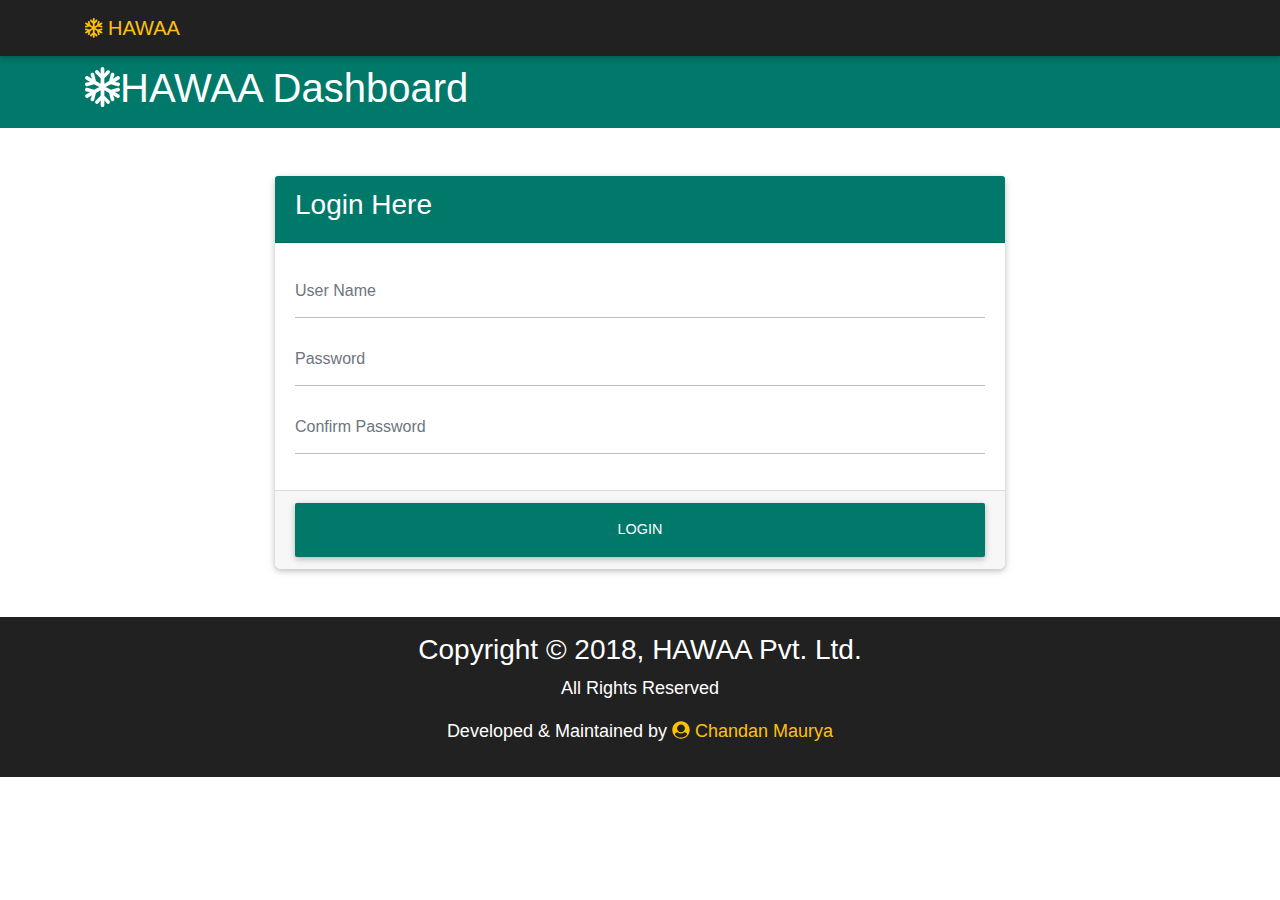
<file: login.html>
<!doctype html>
<html lang="en">
<head>
    <meta charset="UTF-8">
    <meta name="viewport" content="width=device-width, initial-scale=1.0">
    <meta http-equiv="X-UA-Compatible" content="ie=edge">
    <link rel="stylesheet" href="bootstrap/css/fontawesome-all.css">
    <link rel="stylesheet" href="bootstrap/css/bootstrap.min.css">
    <link rel="stylesheet" href="bootstrap/css/mdb.css">
    <link rel="stylesheet" href="styles.css">
    <title>HAWAA Pvt. Ltd.</title>
</head>
<body>

<!-- Main Navigation -->
<nav class="navbar navbar-dark bg-dark navbar-expand-sm">
    <div class="container">
        <a href="index.html" class="navbar-brand text-warning">
            <i class="fa fa-snowflake fa-spin"></i> HAWAA
        </a>
        <button class="navbar-toggler" data-toggle="collapse" data-target="#uiNavbar">
            <span class="navbar-toggler-icon"></span>
        </button>
        <div class="collapse navbar-collapse" id="uiNavbar">

        </div>
    </div>
</nav>

<!-- UIBRAINS Section -->
<section class="bg-teal text-white p-2 animated slideInLeft">
    <div class="container">
        <div class="row">
            <div class="col">
                <h1><i class="fa fa-snowflake"></i>HAWAA Dashboard</h1>
            </div>
        </div>
    </div>
</section>

<!-- Login Section -->
<section class="p-5 animated flip">
    <div class="container">
        <div class="row">
            <div class="col-md-2">
                <!-- Empty -->
            </div>
            <div class="col-md-8">
                <div class="card">
                    <div class="card-header bg-teal text-white">
                        <h3>Login Here</h3>
                    </div>
                    <form>
                        <div class="card-body">
                            <div class="form-group">
                                <input type="text" class="form-control" placeholder="User Name">
                            </div>
                            <div class="form-group">
                                <input type="password" class="form-control" placeholder="Password">
                            </div>
                            <div class="form-group">
                                <input type="password" class="form-control" placeholder="Confirm Password">
                            </div>
                        </div>
                        <div class="card-footer">
                            <a href="index.html" class="btn btn-teal btn-block btn-lg">Login</a>
                        </div>
                    </form>
                </div>
            </div>
            <div class="col-md-2">
                <!-- Empty -->
            </div>
        </div>
    </div>
</section>

<!-- Main Footer -->
<footer class="bg-dark p-3 text-white text-center">
    <div class="container">
        <div class="row">
            <div class="col">
                <h3>Copyright &copy; 2018, HAWAA Pvt. Ltd.</h3>
                <p>All Rights Reserved</p>
                <p>Developed & Maintained by
                    <a class="text-warning" href="https://github.com/thechandanmaurya" target="_blank">
                        <i class="fa fa-user-circle"></i> Chandan Maurya
                    </a>
                </p>
            </div>
        </div>
    </div>
</footer>



<!-- Optional JavaScript -->
<!-- jQuery first, then Popper.js, then Bootstrap JS -->
<!-- BODY ENDS -->
<script src="bootstrap/js/fontawesome-all.js"></script>
<script src="bootstrap/js/jquery-3.2.1.min.js"></script>
<script src="bootstrap/js/popper.min.js"></script>
<script src="bootstrap/js/bootstrap.min.js"></script>
<script src="bootstrap/js/mdb.min.js"></script>
<script src="https://cdn.ckeditor.com/4.8.0/standard/ckeditor.js"></script>
<script src="angular/angular.js"></script>
<script src="app.js"></script>
<script>
    CKEDITOR.replace( 'editor1' );
</script>
</body>
</html>
</file>
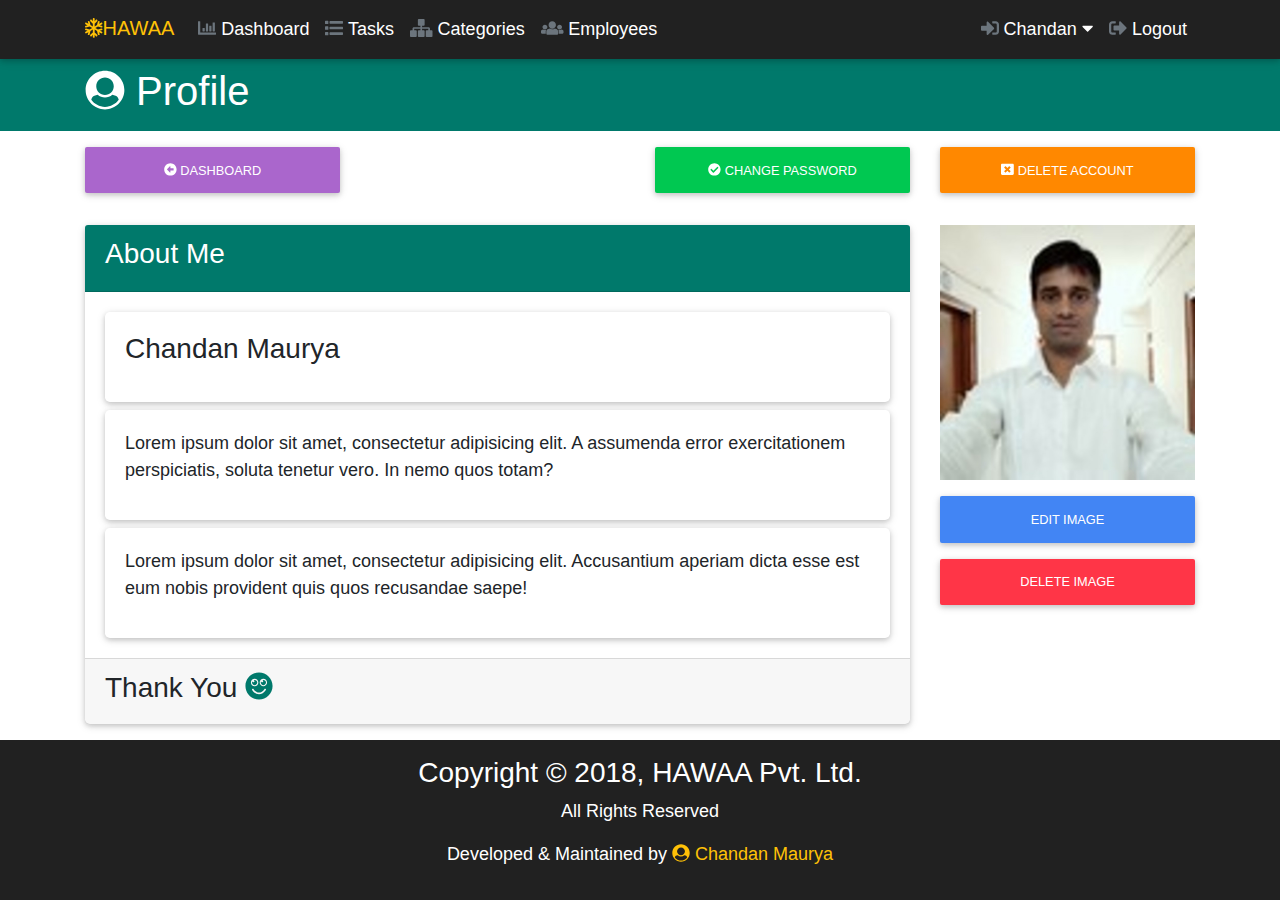
<file: profile.html>
<!doctype html>
<html lang="en">
<head>
    <meta charset="UTF-8">
    <meta name="viewport" content="width=device-width, initial-scale=1.0">
    <meta http-equiv="X-UA-Compatible" content="ie=edge">
    <link rel="stylesheet" href="bootstrap/css/fontawesome-all.css">
    <link rel="stylesheet" href="bootstrap/css/bootstrap.min.css">
    <link rel="stylesheet" href="bootstrap/css/mdb.css">
    <link rel="stylesheet" href="styles.css">
    <title>HAWAA Pvt. Ltd.</title>
</head>
<body>

<!-- Main Navigation -->
<nav class="navbar navbar-dark bg-dark navbar-expand-sm">
    <div class="container">
        <a href="index.html" class="navbar-brand text-warning">
            <i class="fa fa-snowflake fa-spin"></i>HAWAA
        </a>
        <button class="navbar-toggler" data-toggle="collapse" data-target="#uiNavbar">
            <span class="navbar-toggler-icon"></span>
        </button>
        <div class="collapse navbar-collapse" id="uiNavbar">
            <ul class="navbar-nav">
                <li class="nav-item">
                    <a href="index.html" class="nav-link">
                        <i class="fa fa-chart-bar text-muted"></i> Dashboard</a>
                </li>
                <li class="nav-item">
                    <a href="tasks.html" class="nav-link">
                        <i class="fa fa-list text-muted"></i> Tasks</a>
                </li>
                <li class="nav-item">
                    <a href="categories.html" class="nav-link">
                        <i class="fa fa-sitemap  text-muted"></i> Categories</a>
                </li>
                <li class="nav-item">
                    <a href="employees.html" class="nav-link">
                        <i class="fa fa-users text-muted"></i> Employees</a>
                </li>
            </ul>
            <ul class="navbar-nav ml-auto">
                <li class="nav-item dropdown">
                    <a href="#" class="nav-link" data-toggle="dropdown">
                        <i class="fa fa-sign-in-alt text-muted"></i> Chandan <i class="fa fa-caret-down"></i></a>
                    <div class="dropdown-menu">
                        <a href="profile.html" class="dropdown-item">
                            <i class="fa fa-user-circle"></i> Profile</a>
                        <a href="settings.html" class="dropdown-item">
                            <i class="fa fa-cog"></i> Settings</a>
                    </div>
                </li>
                <li class="nav-item">
                    <a href="login.html" class="nav-link">
                        <i class="fa fa-sign-out-alt text-muted"></i> Logout</a>
                </li>
            </ul>
        </div>
    </div>
</nav>

<!-- Profile Section -->
<section class="bg-teal text-white p-2 animated slideInLeft">
    <div class="container">
        <div class="row">
            <div class="col">
                <h1><i class="fa fa-user-circle"></i> Profile</h1>
            </div>
        </div>
    </div>
</section>

<!-- Buttons Section -->
<section class="p-3 animated slideInRight">
    <div class="container">
        <div class="row">
            <div class="col-md-3">
                <a href="index.html" class="btn btn-secondary btn-block"><i class="fa fa-arrow-alt-circle-left"></i> Dashboard</a>
            </div>
            <div class="col-md-3">
                <!-- Empty -->
            </div>
            <div class="col-md-3">
                <a href="#" class="btn btn-success btn-block" data-toggle="modal" data-target="#password-modal">
                    <i class="fa fa-check-circle"></i> Change Password</a>
            </div>
            <div class="col-md-3">
                <a href="#" class="btn btn-warning btn-block"><i class="fa fa-window-close"></i> Delete Account</a>
            </div>
        </div>
    </div>
</section>

<!-- Password Modal -->
<div class="modal animated swing" id="password-modal">
    <div class="modal-dialog modal-lg">
        <div class="modal-content">
            <div class="modal-header bg-success text-white">
                <h3>Change Password</h3>
                <button class="close text-white" data-dismiss="modal">
                    <i class="fa fa-window-close"></i>
                </button>
            </div>
            <form>
                <div class="modal-body">
                    <div class="form-group">
                        <input type="password" class="form-control" placeholder="Password">
                    </div>
                    <div class="form-group">
                        <input type="password" class="form-control" placeholder="Confirm Password">
                    </div>
                </div>
                <div class="modal-footer">
                    <a href="#" class="btn btn-secondary" data-dismiss="modal">Close</a>
                    <input type="submit" value="CHANGE PASSWORD" class="btn btn-success">
                </div>
            </form>
        </div>
    </div>
</div>

<!-- Main Profile Section -->
<section class="p-3">
    <div class="container">
        <div class="row">
            <div class="col-md-9">
                <div class="card">
                    <div class="card-header bg-teal text-white">
                        <h3>About Me</h3>
                    </div>
                    <div class="card-body">
                        <div class="card">
                            <div class="card-body">
                                <h3>Chandan Maurya</h3>
                            </div>
                        </div>
                        <div class="card mt-2">
                            <div class="card-body">
                                <p>Lorem ipsum dolor sit amet, consectetur adipisicing elit. A assumenda error exercitationem perspiciatis, soluta tenetur vero. In nemo quos totam?</p>
                            </div>
                        </div>
                        <div class="card mt-2">
                            <div class="card-body">
                                <p>Lorem ipsum dolor sit amet, consectetur adipisicing elit. Accusantium aperiam dicta esse est eum nobis provident quis quos recusandae saepe!</p>
                            </div>
                        </div>
                    </div>
                    <div class="card-footer">
                        <h3>Thank You <i class="fa fa-smile text-teal"></i></h3>
                    </div>
                </div>
            </div>
            <div class="col-md-3">
                <div class="view hm-zoom">
                    <img src="chandan.jpg" class="img-fluid">
                </div>
                <a href="#" class="btn btn-primary btn-block mt-3">Edit Image</a>
                <a href="#" class="btn btn-danger btn-block mt-3">Delete Image</a>
            </div>
        </div>
    </div>
</section>

<!-- Main Footer -->
<footer class="bg-dark p-3 text-white text-center">
    <div class="container">
        <div class="row">
            <div class="col">
                <h3>Copyright &copy; 2018, HAWAA Pvt. Ltd.</h3>
                <p>All Rights Reserved</p>
                <p>Developed & Maintained by
                    <a class="text-warning" href="https://github.com/thechandanmaurya" target="_blank">
                        <i class="fa fa-user-circle"></i> Chandan Maurya
                    </a>
                </p>
            </div>
        </div>
    </div>
</footer>



<!-- Optional JavaScript -->
<!-- jQuery first, then Popper.js, then Bootstrap JS -->
<!-- BODY ENDS -->
<script src="bootstrap/js/fontawesome-all.js"></script>
<script src="bootstrap/js/jquery-3.2.1.min.js"></script>
<script src="bootstrap/js/popper.min.js"></script>
<script src="bootstrap/js/bootstrap.min.js"></script>
<script src="bootstrap/js/mdb.min.js"></script>
<script src="https://cdn.ckeditor.com/4.8.0/standard/ckeditor.js"></script>
<script src="angular/angular.js"></script>
<script src="app.js"></script>
<script>
    CKEDITOR.replace( 'editor1' );
</script>
</body>
</html>
</file>
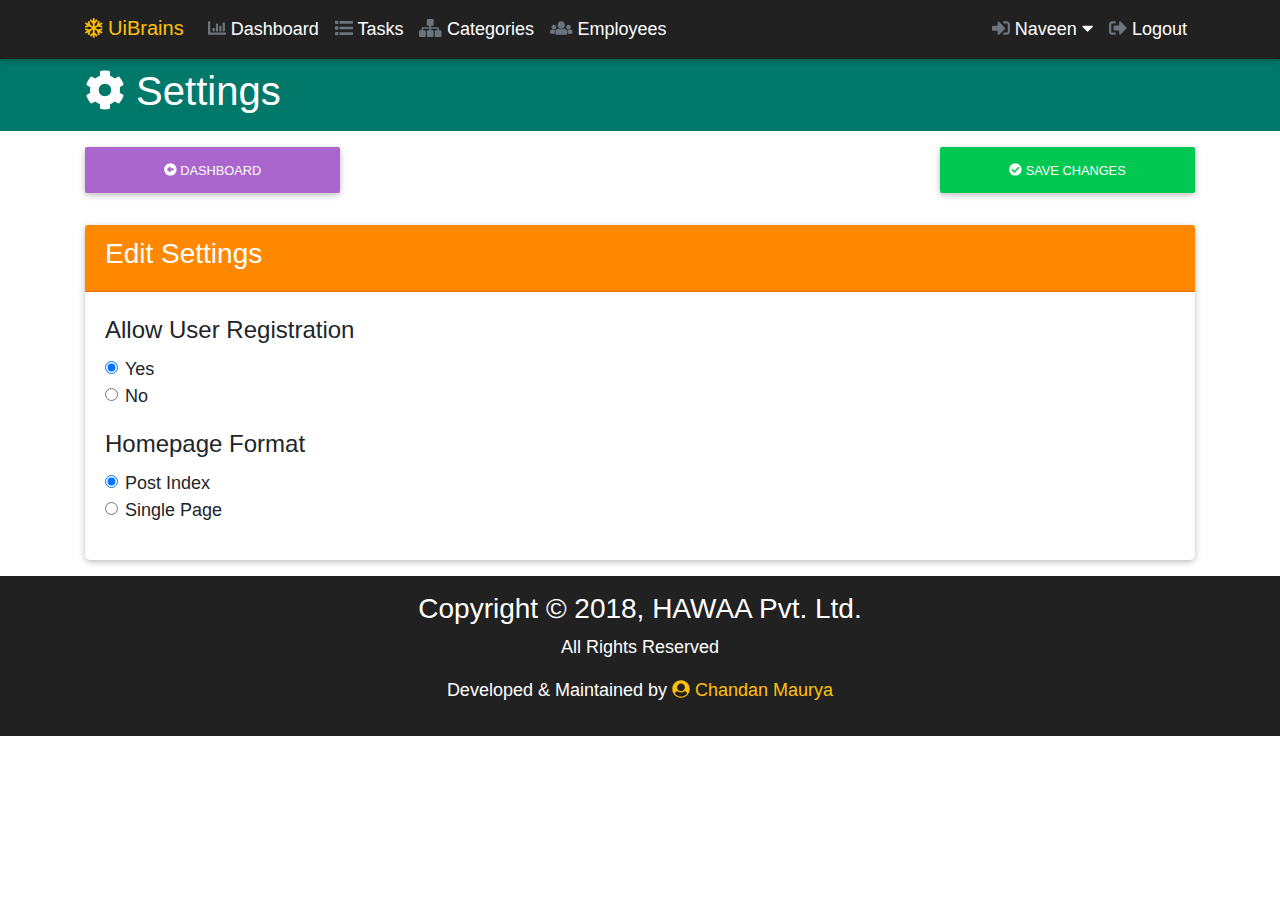
<file: settings.html>
<!doctype html>
<html lang="en">
<head>
    <meta charset="UTF-8">
    <meta name="viewport" content="width=device-width, initial-scale=1.0">
    <meta http-equiv="X-UA-Compatible" content="ie=edge">
    <link rel="stylesheet" href="bootstrap/css/fontawesome-all.css">
    <link rel="stylesheet" href="bootstrap/css/bootstrap.min.css">
    <link rel="stylesheet" href="bootstrap/css/mdb.css">
    <link rel="stylesheet" href="styles.css">
    <title>HAWAA Pvt. Ltd.</title>
</head>
<body>

<!-- Main Navigation -->
<nav class="navbar navbar-dark bg-dark navbar-expand-sm">
    <div class="container">
        <a href="index.html" class="navbar-brand text-warning">
            <i class="fa fa-snowflake fa-spin"></i> UiBrains
        </a>
        <button class="navbar-toggler" data-toggle="collapse" data-target="#uiNavbar">
            <span class="navbar-toggler-icon"></span>
        </button>
        <div class="collapse navbar-collapse" id="uiNavbar">
            <ul class="navbar-nav">
                <li class="nav-item">
                    <a href="index.html" class="nav-link">
                        <i class="fa fa-chart-bar text-muted"></i> Dashboard</a>
                </li>
                <li class="nav-item">
                    <a href="tasks.html" class="nav-link">
                        <i class="fa fa-list text-muted"></i> Tasks</a>
                </li>
                <li class="nav-item">
                    <a href="categories.html" class="nav-link">
                        <i class="fa fa-sitemap  text-muted"></i> Categories</a>
                </li>
                <li class="nav-item">
                    <a href="employees.html" class="nav-link">
                        <i class="fa fa-users text-muted"></i> Employees</a>
                </li>
            </ul>
            <ul class="navbar-nav ml-auto">
                <li class="nav-item dropdown">
                    <a href="#" class="nav-link" data-toggle="dropdown">
                        <i class="fa fa-sign-in-alt text-muted"></i> Naveen <i class="fa fa-caret-down"></i></a>
                    <div class="dropdown-menu">
                        <a href="profile.html" class="dropdown-item">
                            <i class="fa fa-user-circle"></i> Profile</a>
                        <a href="settings.html" class="dropdown-item">
                            <i class="fa fa-cog"></i> Settings</a>
                    </div>
                </li>
                <li class="nav-item">
                    <a href="login.html" class="nav-link">
                        <i class="fa fa-sign-out-alt text-muted"></i> Logout</a>
                </li>
            </ul>
        </div>
    </div>
</nav>

<!-- Settings Section -->
<section class="bg-teal text-white p-2 animated slideInLeft">
    <div class="container">
        <div class="row">
            <div class="col">
                <h1><i class="fa fa-cog"></i> Settings</h1>
            </div>
        </div>
    </div>
</section>

<!-- Buttons Section -->
<section class="p-3 animated slideInRight">
    <div class="container">
        <div class="row">
            <div class="col-md-3">
                <a href="index.html" class="btn btn-secondary btn-block"><i class="fa fa-arrow-alt-circle-left"></i> Dashboard</a>
            </div>
            <div class="col-md-3">
                <!-- Empty -->
            </div>
            <div class="col-md-3">
                <!-- Empty -->
            </div>
            <div class="col-md-3">
                <a href="index.html" class="btn btn-success btn-block"><i class="fa fa-check-circle"></i> Save Changes</a>
            </div>
        </div>
    </div>
</section>

<!-- Main Settings Section -->
<section class="p-3 animated slideInLeft">
    <div class="container">
        <div class="row">
            <div class="col">
                <div class="card">
                    <div class="card-header bg-warning text-white">
                        <h3>Edit Settings</h3>
                    </div>
                    <div class="card-body">
                        <form>
                            <fieldset class="form-group">
                                <legend>Allow User Registration</legend>
                                <div class="form-check">
                                    <label class="form-check-label">
                                        <input type="radio" name="registration" class="form-check-input" value="yes" checked> Yes
                                    </label>
                                </div>
                                <div class="form-check">
                                    <label class="form-check-label">
                                        <input type="radio" name="registration" class="form-check-input" value="no"> No
                                    </label>
                                </div>
                            </fieldset>

                            <fieldset class="form-group">
                                <legend>Homepage Format</legend>
                                <div class="form-check">
                                    <label class="form-check-label">
                                        <input type="radio" name="format" class="form-check-input" value="posts" checked> Post Index
                                    </label>
                                </div>
                                <div class="form-check">
                                    <label class="form-check-label">
                                        <input type="radio"  name="format" class="form-check-input" value="page"> Single Page
                                    </label>
                                </div>
                            </fieldset>
                        </form>
                    </div>
                </div>
            </div>
        </div>
    </div>
</section>

<!-- Main Footer -->
<footer class="bg-dark p-3 text-white text-center">
    <div class="container">
        <div class="row">
            <div class="col">
                <h3>Copyright &copy; 2018, HAWAA Pvt. Ltd.</h3>
                <p>All Rights Reserved</p>
                <p>Developed & Maintained by
                    <a class="text-warning" href="https://github.com/thechandanmaurya" target="_blank">
                        <i class="fa fa-user-circle"></i> Chandan Maurya
                    </a>
                </p>
            </div>
        </div>
    </div>
</footer>


<!-- Optional JavaScript -->
<!-- jQuery first, then Popper.js, then Bootstrap JS -->
<!-- BODY ENDS -->
<script src="bootstrap/js/fontawesome-all.js"></script>
<script src="bootstrap/js/jquery-3.2.1.min.js"></script>
<script src="bootstrap/js/popper.min.js"></script>
<script src="bootstrap/js/bootstrap.min.js"></script>
<script src="bootstrap/js/mdb.min.js"></script>
<script src="https://cdn.ckeditor.com/4.8.0/standard/ckeditor.js"></script>
<script src="angular/angular.js"></script>
<script src="app.js"></script>
<script>
    CKEDITOR.replace( 'editor1' );
</script>
</body>
</html>
</file>
<file: styles.css>
body{
    font-family: "Helvetica Neue",sans-serif;
    font-size: 18px;
}
.text-teal{
    color: #00796b;
}
</file>
